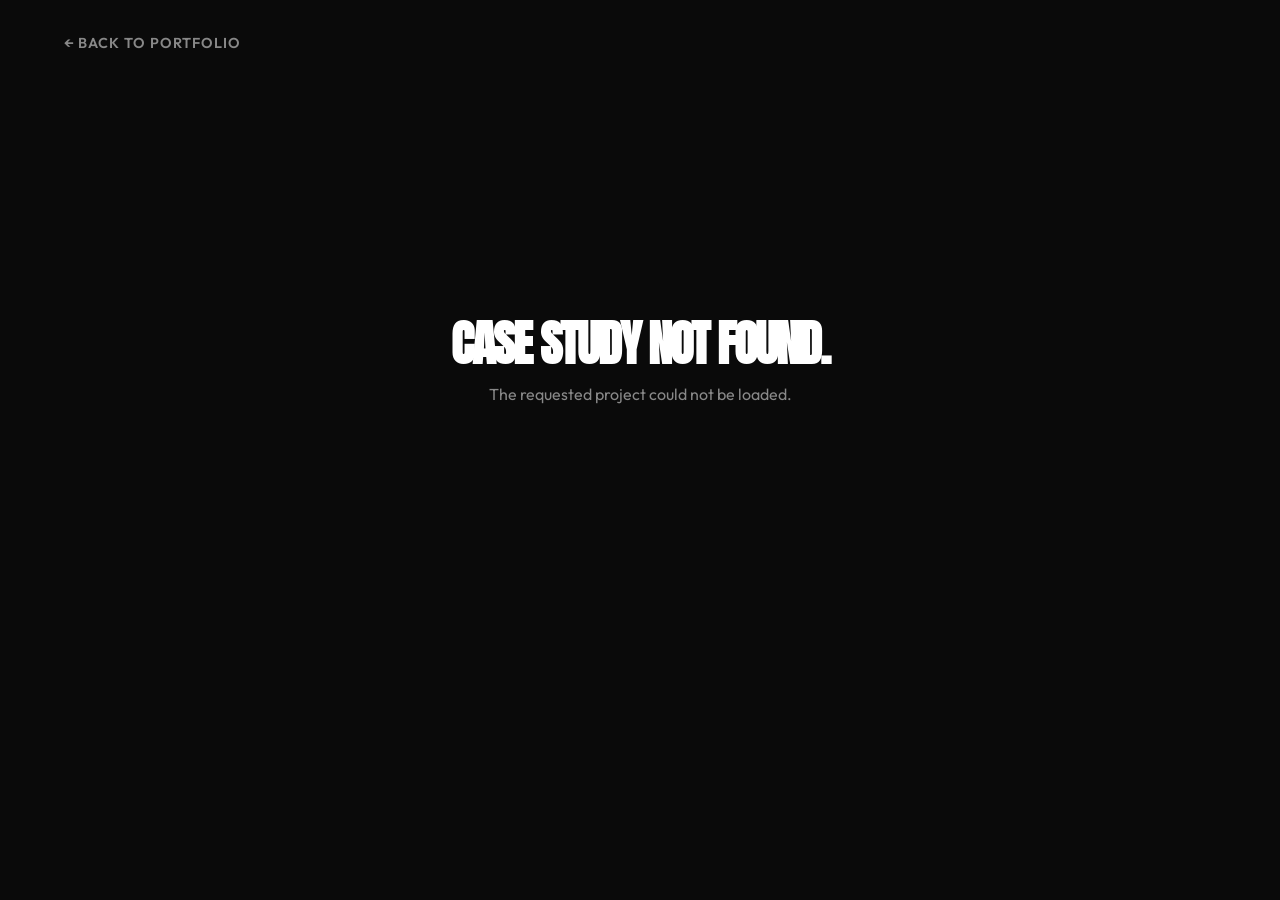
<file: come/case-study.html>
<!DOCTYPE html>
<html lang="en">
<head>
    <meta charset="UTF-8">
    <meta name="viewport" content="width=device-width, initial-scale=1.0">
    <title>Case Study | ABCC</title>
    <link href="https://fonts.googleapis.com/css2?family=Outfit:wght@300;400;600;800&family=Anton&display=swap" rel="stylesheet">
    <link rel="stylesheet" href="style.css?v=5">
    <style>
        body { padding-top: 0; background: #0a0a0a; color: #fff; font-family: 'Outfit', sans-serif; }
        
        .cs-wrapper { display: flex; flex-direction: column; min-height: 100vh; }
        
        .cs-nav { padding: 2rem 5%; position: absolute; top: 0; width: 100%; z-index: 10; }
        .back-btn { color: #888; text-decoration: none; font-weight: 600; display: inline-flex; align-items: center; gap: 0.5rem; transition: color 0.3s; text-transform: uppercase; letter-spacing: 1px; font-size: 0.9rem; }
        .back-btn:hover { color: #fff; }
        
        .cs-hero { 
            padding: 10rem 5% 6rem; 
            background: radial-gradient(circle at center top, rgba(255,87,34,0.15) 0%, rgba(10,10,10,1) 70%);
            display: flex; flex-direction: column; align-items: center; text-align: center;
            border-bottom: 1px solid rgba(255,255,255,0.05);
        }
        .cs-logo { max-height: 80px; margin-bottom: 2rem; border-radius: 12px; }
        .cs-role { color: #ff5722; font-weight: 600; font-size: 1rem; text-transform: uppercase; letter-spacing: 3px; margin-bottom: 1rem; }
        .cs-title { font-size: 5rem; font-family: 'Anton', sans-serif; text-transform: uppercase; letter-spacing: -2px; margin: 0 0 1rem; line-height: 1; }
        
        .cs-main { display: grid; grid-template-columns: 1fr; gap: 4rem; padding: 4rem 5%; max-width: 1200px; margin: 0 auto; }
        @media (min-width: 900px) { .cs-main { grid-template-columns: 1fr 1.5fr; align-items: start; } }
        
        .cs-sidebar { position: sticky; top: 2rem; }
        .cs-content { display: flex; flex-direction: column; gap: 4rem; }
        
        .cs-section h2 { font-size: 1.5rem; margin-bottom: 1.5rem; color: #fff; font-weight: 600; border-bottom: 1px solid rgba(255,255,255,0.1); padding-bottom: 0.5rem; }
        .cs-desc { font-size: 1.1rem; line-height: 1.8; color: #aaa; margin-bottom: 2rem; }
        
        .cs-metrics-list { list-style: none; padding: 0; margin: 0; }
        .cs-metrics-list li { padding: 1rem; background: rgba(255,255,255,0.03); margin-bottom: 0.5rem; border-radius: 8px; border: 1px solid rgba(255,255,255,0.05); color: #ddd; font-weight: 400; display: flex; gap: 1rem; align-items: flex-start; line-height: 1.5; }
        .cs-metrics-list li::before { content: "→"; color: #ff5722; font-weight: bold; }
        
        .cs-creators-table { width: 100%; border-collapse: collapse; margin-top: 1rem; background: rgba(255,255,255,0.02); border-radius: 12px; overflow: hidden; border: 1px solid rgba(255,255,255,0.05); }
        .cs-creators-table th, .cs-creators-table td { padding: 1rem; text-align: left; border-bottom: 1px solid rgba(255,255,255,0.05); }
        .cs-creators-table th { background: rgba(255,255,255,0.05); color: #fff; font-weight: 600; text-transform: uppercase; font-size: 0.85rem; letter-spacing: 1px; }
        .cs-creators-table td { color: #aaa; }
        .cs-creators-table tr:last-child td { border-bottom: none; }
        .cs-creators-table a { color: #ff5722; text-decoration: none; font-weight: 600; transition: color 0.2s; }
        .cs-creators-table a:hover { color: #fff; }
        
        .cs-video-grid { display: grid; grid-template-columns: repeat(auto-fit, minmax(280px, 1fr)); gap: 1.5rem; }
        .cs-video-item { border-radius: 16px; overflow: hidden; background: #111; box-shadow: 0 10px 30px rgba(0,0,0,0.5); border: 1px solid rgba(255,255,255,0.05); aspect-ratio: 9/16; }
        .cs-video-item.horizontal { aspect-ratio: 16/9; }
        .cs-video-item iframe { width: 100%; height: 100%; border: none; }
        
        /* Specific height for twitter/x embeds */
        .cs-video-item.twitter-embed { aspect-ratio: auto; min-height: 400px; }
        
        @media (max-width: 600px) {
            .cs-title { font-size: 3rem; }
            .cs-hero { padding-top: 8rem; }
        }
    </style>
</head>
<body>
    <div class="cs-wrapper">
        <nav class="cs-nav">
            <a href="index.html" class="back-btn">← Back to Portfolio</a>
        </nav>
        <div id="cs-content"></div>
    </div>

    <script src="data.js"></script>
    <script>
        const urlParams = new URLSearchParams(window.location.search);
        const id = urlParams.get('id');
        const data = window.projectData[id];
        
        if (data) {
            document.title = data.name + " | ABCC Case Study";
            
            const logoHtml = data.logo ? `<img src="${data.logo}" class="cs-logo" alt="${data.name} logo">` : '';
            const desc = data.description || data.desc || '';
            
            let metricsHtml = '';
            if (data.metrics && data.metrics.length) {
                metricsHtml = `
                    <div class="cs-section">
                        <h2>Key Results & Focus</h2>
                        <ul class="cs-metrics-list">
                            ${data.metrics.map(m => `<li>${m}</li>`).join('')}
                        </ul>
                    </div>
                `;
            }

            let creatorsHtml = '';
            if (data.creators && data.creators.length) {
                creatorsHtml = `
                    <div class="cs-section">
                        <h2>Creators Worked With</h2>
                        <table class="cs-creators-table">
                            <thead>
                                <tr>
                                    <th>Creator</th>
                                    <th>Profile Link</th>
                                </tr>
                            </thead>
                            <tbody>
                                ${data.creators.map(c => `
                                    <tr>
                                        <td>${c.name}</td>
                                        <td><a href="${c.link}" target="_blank" rel="noopener noreferrer">View Profile ↗</a></td>
                                    </tr>
                                `).join('')}
                            </tbody>
                        </table>
                    </div>
                `;
            }

            let videosHtml = '';
            if (data.videos && data.videos.length) {
                videosHtml = `
                    <div class="cs-section">
                        <h2>Content Highlights</h2>
                        <div class="cs-video-grid">
                            ${data.videos.map(v => {
                                const isTwitter = v.includes('x.com') || v.includes('twitter.com');
                                const isYoutube = v.includes('youtube.com') || v.includes('youtu.be');
                                const className = isTwitter ? 'cs-video-item twitter-embed' : (isYoutube ? 'cs-video-item horizontal' : 'cs-video-item');
                                
                                if (isTwitter) {
                                    return `<div class="${className}"><iframe src="https://twitframe.com/show?url=${encodeURIComponent(v)}" allowfullscreen loading="lazy"></iframe></div>`;
                                }
                                return `<div class="${className}"><iframe src="${v}" allowfullscreen loading="lazy"></iframe></div>`;
                            }).join('')}
                        </div>
                    </div>
                `;
            }

            document.getElementById('cs-content').innerHTML = `
                <header class="cs-hero">
                    ${logoHtml}
                    <div class="cs-role">${data.role || 'Content Strategy'}</div>
                    <h1 class="cs-title">${data.name}</h1>
                </header>
                
                <main class="cs-main">
                    <aside class="cs-sidebar">
                        <div class="cs-section">
                            <h2>Campaign Overview</h2>
                            <div class="cs-desc">${desc.replace(/\n/g, '<br>')}</div>
                        </div>
                        ${metricsHtml}
                    </aside>
                    
                    <section class="cs-content">
                        ${creatorsHtml}
                        ${videosHtml}
                    </section>
                </main>
            `;
        } else {
            document.getElementById('cs-content').innerHTML = '<div style="text-align:center; padding: 20rem 0;"><h1 class="cs-title" style="font-size:3rem;">Case study not found.</h1><p style="color:#888;">The requested project could not be loaded.</p></div>';
        }
    </script>
</body>
</html>
</file>
<file: come/style.css>
:root {
    --bg-color: #000000;
    --card-bg: #0a0a0a;
    --card-border: #1a1a1a;
    --primary-color: #ff5722;
    --text-color: #ffffff;
    --text-muted: #a0a0a0;
    --gradient-abcc: linear-gradient(90deg, #ff5722, #e91e63, #9c27b0, #2196f3, #4caf50);
}

* {
    margin: 0;
    padding: 0;
    box-sizing: border-box;
}

html {
    scroll-behavior: smooth;
    font-family: 'Outfit', sans-serif;
    background-color: var(--bg-color);
    color: var(--text-color);
}

body {
    overflow-x: hidden;
}

.container {
    width: 90%;
    max-width: 1200px;
    margin: 0 auto;
    padding: 5rem 0;
}

/* Typography */
h1, h2, h3 {
    font-weight: 800;
}

.gradient-text {
    background: var(--gradient-abcc);
    -webkit-background-clip: text;
    -webkit-text-fill-color: transparent;
}

.section-label {
    display: inline-block;
    color: var(--primary-color);
    text-transform: uppercase;
    font-size: 0.8rem;
    font-weight: 600;
    letter-spacing: 2px;
    margin-bottom: 1rem;
    background: rgba(255, 87, 34, 0.1);
    padding: 0.35rem 1rem;
    border-radius: 20px;
    border: 1px solid rgba(255, 87, 34, 0.2);
}

.section-title {
    font-size: 3rem;
    margin-bottom: 3rem;
    line-height: 1.2;
}

.badge {
    display: inline-block;
    border: 1px solid var(--card-border);
    padding: 0.6rem 1.2rem;
    border-radius: 30px;
    font-size: 0.9rem;
    color: #fff;
    margin-bottom: 2rem;
    background: rgba(255, 255, 255, 0.02);
}

/* Navbar */
.navbar {
    position: fixed;
    top: 0;
    left: 0;
    width: 100%;
    background: transparent;
    z-index: 100;
}

.nav-container {
    display: flex;
    justify-content: space-between;
    align-items: center;
    padding: 0.5rem 5%;
}

.nav-logo {
    height: 55px;
    width: auto;
    display: block;
    mix-blend-mode: screen;
}

.nav-links {
    display: flex;
    gap: 2.5rem;
}

.nav-links a {
    color: var(--text-muted);
    text-decoration: none;
    font-weight: 600;
    font-size: 0.95rem;
    transition: color 0.3s;
}

.nav-links a:hover {
    color: #fff;
}

.mobile-toggle {
    display: none;
    flex-direction: column;
    gap: 6px;
    background: none;
    border: none;
    cursor: pointer;
}

.mobile-toggle span {
    width: 25px;
    height: 2px;
    background: #fff;
    transition: all 0.3s;
}

/* Buttons */
.btn {
    display: inline-block;
    padding: 0.8rem 1.6rem;
    border-radius: 8px;
    font-weight: 600;
    text-decoration: none;
    transition: all 0.3s ease;
    cursor: pointer;
    border: none;
    text-align: center;
}

.btn-primary {
    background: linear-gradient(135deg, #ff5722, #e91e63);
    color: #fff;
}

.btn-primary:hover {
    transform: translateY(-2px);
    box-shadow: 0 4px 15px rgba(255, 87, 34, 0.4);
}

.btn-secondary {
    background-color: transparent;
    border: 1px solid var(--card-border);
    color: #fff;
}

.btn-secondary:hover {
    background-color: rgba(255, 255, 255, 0.05);
    border-color: #555;
}

.btn-outline {
    background: transparent;
    border: 1px solid rgba(255, 255, 255, 0.2);
    color: #fff;
}

.btn-outline:hover {
    background: #fff;
    color: #000;
}

.btn.large {
    padding: 1rem 2.5rem;
    font-size: 1.1rem;
}

/* Hero */
.hero {
    position: relative;
    padding-top: 10rem;
    padding-bottom: 6rem;
    text-align: center;
    min-height: 100vh;
    display: flex;
    align-items: center;
    overflow: hidden;
}

.hero-video {
    position: absolute;
    top: 50%;
    left: 50%;
    min-width: 100%;
    min-height: 100%;
    width: auto;
    height: auto;
    transform: translateX(-50%) translateY(-50%);
    z-index: -2;
    object-fit: cover;
}

.hero-overlay {
    position: absolute;
    top: 0;
    left: 0;
    width: 100%;
    height: 100%;
    background: rgba(0, 0, 0, 0.4); /* Darker overlay but still visible video */
    z-index: -1;
}

.hero-content-container {
    position: relative;
    z-index: 1;
    width: 100%;
}

.hero-title {
    font-family: 'Anton', sans-serif;
    font-size: 6vw;
    font-weight: 400;
    text-transform: uppercase;
    line-height: 1;
    margin-bottom: 0;
    letter-spacing: -1px;
    text-shadow: 0 10px 30px rgba(0, 0, 0, 0.8);
    display: flex;
    flex-direction: row;
    align-items: flex-start;
    justify-content: center;
    flex-wrap: nowrap;
    white-space: nowrap;
    gap: 0;
}

.hero-title .static-text {
    color: #fff;
    flex-shrink: 0;
}

.word-slider {
    height: 1em;
    overflow: hidden;
    position: relative;
    display: inline-block;
    width: 3.8em;
    vertical-align: middle;
    text-align: center;
    perspective: 600px;
    perspective-origin: center center;
}

.word-slider-inner {
    margin: 0;
    padding: 0;
    list-style: none;
    position: relative;
    height: 1em;
    transform-style: preserve-3d;
}

.word-slider-inner li {
    position: absolute;
    top: 0;
    left: 0;
    right: 0;
    height: 1em;
    display: flex;
    align-items: center;
    justify-content: center;
    color: #ff5722;
    text-shadow: 0 10px 30px rgba(0, 0, 0, 0.8);
    backface-visibility: hidden;
    -webkit-backface-visibility: hidden;
}

.hero-subtitle {
    color: #e0e0e0;
    font-size: 1.35rem;
    max-width: 800px;
    margin: 0 auto 3rem;
    line-height: 1.6;
    text-shadow: 0 2px 4px rgba(0,0,0,0.5);
}

.hero-explore-btn {
    position: absolute;
    bottom: 4%;
    left: 3%;
    z-index: 2;
    display: inline-block;
    background: var(--primary-color);
    color: #fff;
    font-family: 'Outfit', sans-serif;
    font-size: 0.85rem;
    font-weight: 700;
    letter-spacing: 1.5px;
    text-transform: uppercase;
    text-decoration: none;
    padding: 0.85rem 1.8rem;
    border-radius: 6px;
    transition: transform 0.2s ease, box-shadow 0.2s ease;
}

.hero-explore-btn:hover {
    transform: translateY(-2px);
    box-shadow: 0 6px 20px rgba(255, 87, 34, 0.5);
}

.hero-tagline {
    position: absolute;
    bottom: 4%;
    left: 55%;
    right: 2%;
    text-align: center;
    z-index: 2;
}

.hero-tagline p {
    font-family: 'Outfit', sans-serif;
    font-size: 1.2rem;
    font-weight: 400;
    color: rgba(255, 255, 255, 0.92);
    line-height: 1.8;
    margin-bottom: 0;
    text-shadow: 0 1px 8px rgba(0, 0, 0, 0.9);
}

.hero-tagline p + p {
    margin-top: 1rem;
}

.hero-tagline strong {
    font-weight: 700;
    color: #fff;
}


.hero-ctas {
    display: flex;
    justify-content: center;
    gap: 1.5rem;
}

/* Niche Graph */
.niche-tabs {
    display: flex;
    gap: 0.75rem;
    margin-bottom: 3rem;
    flex-wrap: wrap;
}

.niche-tab {
    padding: 0.55rem 1.4rem;
    border-radius: 30px;
    border: 1px solid var(--card-border);
    background: transparent;
    color: var(--text-muted);
    cursor: pointer;
    font-family: 'Outfit', sans-serif;
    font-weight: 600;
    font-size: 0.9rem;
    letter-spacing: 0.5px;
    transition: all 0.25s ease;
}

.niche-tab:hover {
    border-color: var(--primary-color);
    color: #fff;
}

.niche-tab.active {
    background: var(--primary-color);
    border-color: var(--primary-color);
    color: #fff;
}

.niche-graph-wrapper {
    display: flex;
    gap: 3rem;
    align-items: center;
}

.niche-graph {
    position: relative;
    width: 800px;
    height: 800px;
    flex-shrink: 0;
}

.graph-svg {
    position: absolute;
    top: 0;
    left: 0;
    width: 100%;
    height: 100%;
    pointer-events: none;
}

.center-node {
    position: absolute;
    width: 100px;
    height: 100px;
    top: 50%;
    left: 50%;
    transform: translate(-50%, -50%);
    border-radius: 50%;
    background: linear-gradient(135deg, #ff5722, #e91e63);
    display: flex;
    align-items: center;
    justify-content: center;
    font-family: 'Anton', sans-serif;
    font-size: 0.85rem;
    color: #fff;
    text-align: center;
    z-index: 3;
    box-shadow: 0 0 50px rgba(255, 87, 34, 0.5);
    letter-spacing: 1px;
    padding: 0.4rem;
    line-height: 1.2;
}

.brand-node {
    position: absolute;
    width: 140px;
    height: 140px;
    border-radius: 50%;
    background: var(--card-bg);
    border: 1.5px solid var(--card-border);
    display: flex;
    flex-direction: column;
    align-items: center;
    justify-content: center;
    cursor: pointer;
    transition: all 0.4s cubic-bezier(0.34, 1.56, 0.64, 1);
    z-index: 2;
    text-align: center;
    padding: 0.6rem;
    user-select: none;
}

.brand-node:hover {
    border-color: var(--primary-color);
    background: rgba(255, 87, 34, 0.08);
    box-shadow: 0 0 18px rgba(255, 87, 34, 0.25);
    transform: scale(1.18) !important;
}

.brand-node.active {
    border-color: var(--primary-color);
    background: rgba(255, 87, 34, 0.12);
    box-shadow: 0 0 28px rgba(255, 87, 34, 0.4);
    transform: scale(1.3) !important;
}

.brand-node.inactive {
    opacity: 0.35;
    transform: scale(0.75) !important;
}

.brand-initials {
    font-family: 'Anton', sans-serif;
    font-size: 1.1rem;
    color: #fff;
    line-height: 1;
    margin-bottom: 3px;
}

.brand-node-label {
    font-size: 0.65rem;
    font-weight: 700;
    color: var(--text-muted);
    text-transform: uppercase;
    letter-spacing: 0.4px;
    line-height: 1.2;
}

.brand-node.active .brand-node-label {
    color: var(--primary-color);
}

/* Brand Detail Panel */
.brand-detail {
    flex: 1;
    min-height: 420px;
    background: var(--card-bg);
    border: 1px solid var(--card-border);
    border-radius: 20px;
    padding: 2.5rem;
    display: flex;
    align-items: flex-start;
}

.brand-detail-inner {
    width: 100%;
}

.brand-detail-placeholder {
    color: var(--text-muted);
    font-size: 1rem;
    font-style: italic;
    margin-top: 3rem;
    text-align: center;
}

.brand-detail-inner h3 {
    font-size: 2rem;
    margin-bottom: 0.3rem;
}

.brand-detail-role {
    color: var(--primary-color);
    font-weight: 600;
    font-size: 0.9rem;
    text-transform: uppercase;
    letter-spacing: 1px;
    margin-bottom: 1.2rem;
}

.brand-detail-growth {
    font-size: 2.2rem;
    font-weight: 800;
    color: #4caf50;
    margin-bottom: 1.5rem;
}

.brand-detail-desc {
    color: var(--text-muted);
    line-height: 1.7;
    margin-bottom: 1.5rem;
    font-size: 0.95rem;
}

.brand-detail-metrics {
    list-style: none;
    margin-bottom: 1.5rem;
}

.brand-detail-metrics li {
    padding: 0.5rem 0;
    border-bottom: 1px solid var(--card-border);
    color: var(--text-muted);
    font-size: 0.9rem;
    display: flex;
    align-items: center;
    gap: 0.5rem;
}

.brand-detail-metrics li::before {
    content: "✓";
    color: #4caf50;
    font-weight: bold;
}

.brand-detail-videos {
    display: flex;
    gap: 1rem;
    flex-wrap: wrap;
    margin-top: 1rem;
}

.brand-detail-video {
    width: 120px;
    aspect-ratio: 9/16;
    border-radius: 10px;
    overflow: hidden;
    background: #000;
    border: 1px solid var(--card-border);
}

.brand-detail-video iframe {
    width: 100%;
    height: 100%;
    border: none;
}

/* Center pulse */
@keyframes centerPulse {
    0%   { box-shadow: 0 0 0 0 rgba(255,87,34,0.5), 0 0 50px rgba(255,87,34,0.4); }
    70%  { box-shadow: 0 0 0 30px rgba(255,87,34,0), 0 0 50px rgba(255,87,34,0.4); }
    100% { box-shadow: 0 0 0 0 rgba(255,87,34,0), 0 0 50px rgba(255,87,34,0.4); }
}
.center-node { animation: centerPulse 2.5s ease-out infinite; }

/* Brand node float */
@keyframes nodeFloat {
    0%, 100% { transform: translateY(0px); }
    50%       { transform: translateY(-5px); }
}
.brand-node-float {
    animation: nodeFloat 3.5s ease-in-out infinite;
}
.brand-node-float.active  { animation: none; transform: scale(1.3) !important; }
.brand-node-float.inactive { animation: none; transform: scale(0.75) !important; }

/* Tooltip */
.brand-node::after {
    content: attr(data-name);
    position: absolute;
    bottom: calc(100% + 8px);
    left: 50%;
    transform: translateX(-50%);
    background: rgba(0,0,0,0.92);
    color: #fff;
    font-family: 'Outfit', sans-serif;
    font-size: 0.68rem;
    font-weight: 600;
    white-space: nowrap;
    padding: 4px 10px;
    border-radius: 5px;
    opacity: 0;
    pointer-events: none;
    transition: opacity 0.2s;
    border: 1px solid rgba(255,255,255,0.1);
}
.brand-node:hover::after { opacity: 1; }

/* Logo inside node */
.brand-node-logo {
    width: 90px;
    height: 90px;
    display: flex;
    align-items: center;
    justify-content: center;
    margin-bottom: 4px;
}
.brand-node-logo img {
    width: 100%;
    height: 100%;
    object-fit: contain;
    border-radius: 10px;
}
.brand-node-logo.no-logo {
    align-items: center;
    justify-content: center;
}
.brand-fallback {
    font-family: 'Anton', sans-serif;
    font-size: 1.15rem;
    color: #fff;
    line-height: 1;
    display: flex;
    align-items: center;
    justify-content: center;
}

/* Panel fade-in */
@keyframes panelFadeIn {
    from { opacity: 0; transform: translateX(12px); }
    to   { opacity: 1; transform: translateX(0); }
}
.brand-detail-inner.loaded {
    animation: panelFadeIn 0.3s ease forwards;
}

/* About Section */
.about-section {
    background: linear-gradient(180deg, rgba(0,0,0,0) 0%, rgba(255,87,34,0.02) 50%, rgba(0,0,0,0) 100%);
}

.founders-grid {
    display: grid;
    grid-template-columns: 1fr;
    gap: 4rem;
    margin-top: 3rem;
}

@media(min-width: 900px) {
    .founders-grid {
        grid-template-columns: 1fr 1fr;
        gap: 6rem;
    }
}

.founder-card {
    display: flex;
    flex-direction: column;
    gap: 2rem;
}

.founder-img {
    width: 100%;
    aspect-ratio: 4/5;
    object-fit: cover;
    border-radius: 20px;
    border: 1px solid var(--card-border);
    box-shadow: 0 10px 30px rgba(0,0,0,0.5);
}

.founder-info {
    display: flex;
    flex-direction: column;
}

.founder-name {
    font-size: 2.5rem;
    font-family: 'Anton', sans-serif;
    letter-spacing: -0.5px;
    margin-bottom: 0.5rem;
    color: #fff;
    text-transform: uppercase;
}

.founder-role {
    color: var(--primary-color);
    font-weight: 600;
    font-size: 1rem;
    text-transform: uppercase;
    letter-spacing: 2px;
    margin-bottom: 1.5rem;
}

.founder-desc {
    font-size: 1.15rem;
    line-height: 1.8;
    color: var(--text-muted);
    margin-bottom: 1.5rem;
}

/* Modal */
.modal {
    position: fixed;
    top: 0;
    left: 0;
    width: 100%;
    height: 100%;
    background: rgba(0, 0, 0, 0.9);
    backdrop-filter: blur(10px);
    display: none;
    align-items: center;
    justify-content: center;
    z-index: 1000;
    padding: 2rem;
}

.modal.active {
    display: flex;
}

.modal-content {
    background: var(--card-bg);
    border: 1px solid var(--card-border);
    border-radius: 20px;
    width: 100%;
    max-width: 800px;
    max-height: 90vh;
    overflow-y: auto;
    padding: 3rem;
    position: relative;
}

.modal-close {
    position: absolute;
    top: 1.5rem;
    right: 1.5rem;
    background: none;
    border: none;
    color: #fff;
    font-size: 2rem;
    cursor: pointer;
}

.modal-header {
    margin-bottom: 2rem;
    border-bottom: 1px solid var(--card-border);
    padding-bottom: 1rem;
}

.modal-title {
    font-size: 2.5rem;
    margin-bottom: 0.5rem;
}

.modal-subtitle {
    color: var(--primary-color);
    font-size: 1.25rem;
    font-weight: 600;
}

.modal-growth {
    color: #4caf50;
    font-size: 2rem;
    font-weight: 800;
    margin: 1rem 0;
}

.modal-section {
    margin-bottom: 2rem;
}

.modal-section h4 {
    font-size: 1.25rem;
    margin-bottom: 1rem;
    color: #fff;
}

.modal-section p {
    color: var(--text-muted);
    line-height: 1.6;
    margin-bottom: 1rem;
}

.modal-section ul {
    list-style: none;
}

.modal-section li {
    padding: 0.5rem 0;
    color: var(--text-muted);
    display: flex;
    align-items: center;
}

.modal-section li::before {
    content: "✓";
    color: #4caf50;
    margin-right: 0.75rem;
}

.video-grid {
    display: grid;
    grid-template-columns: repeat(auto-fit, minmax(200px, 1fr));
    gap: 1.5rem;
    margin-top: 1.5rem;
}

.video-item {
    aspect-ratio: 9/16;
    background: #000;
    border-radius: 12px;
    overflow: hidden;
}

.video-item iframe {
    width: 100%;
    height: 100%;
    border: none;
}

/* Process Section */
.process-section {
    padding: 10rem 0;
    background: #050505;
    border-top: 1px solid rgba(255,255,255,0.05);
}

.process-headline {
    font-family: 'Anton', sans-serif;
    font-size: 6rem;
    line-height: 0.9;
    color: #fff;
    text-transform: uppercase;
    letter-spacing: -2px;
    margin-bottom: 6rem;
    max-width: 800px;
}

@media(min-width: 768px) {
    .process-headline {
        font-size: 8rem;
    }
}

.process-list {
    display: flex;
    flex-direction: column;
}

.process-item {
    display: flex;
    flex-direction: column;
    border-top: 1px solid rgba(255,255,255,0.1);
    padding: 4rem 0;
    gap: 2rem;
}

@media(min-width: 768px) {
    .process-item {
        flex-direction: row;
        align-items: flex-start;
        gap: 6rem;
    }
}

.process-number {
    font-family: 'Anton', sans-serif;
    font-size: 6rem;
    line-height: 0.8;
    color: transparent;
    -webkit-text-stroke: 1px rgba(255,255,255,0.2);
    width: 150px;
    flex-shrink: 0;
    transition: all 0.3s ease;
}

@media(min-width: 768px) {
    .process-number {
        font-size: 8rem;
    }
}

.process-item:hover .process-number {
    -webkit-text-stroke: 1px var(--primary-color);
    color: rgba(255,87,34,0.1);
}

.process-content {
    flex-grow: 1;
    max-width: 600px;
}

.process-content h3 {
    font-size: 2.5rem;
    font-weight: 600;
    margin-bottom: 1.5rem;
    color: #fff;
    letter-spacing: -0.5px;
}

.process-content p {
    font-size: 1.2rem;
    color: #aaa;
    line-height: 1.6;
    margin-bottom: 2rem;
}

.process-tags {
    display: flex;
    flex-wrap: wrap;
    gap: 1rem;
    list-style: none;
    padding: 0;
}

.process-tags li {
    padding: 0.5rem 1rem;
    background: rgba(255,255,255,0.05);
    border: 1px solid rgba(255,255,255,0.1);
    border-radius: 50px;
    font-size: 0.9rem;
    color: #ddd;
    font-weight: 400;
}

/* Pricing Section */
.pricing-grid {
    display: grid;
    grid-template-columns: repeat(auto-fit, minmax(320px, 1fr));
    gap: 2.5rem;
}

.price-card {
    background: var(--card-bg);
    border: 1px solid var(--card-border);
    border-radius: 20px;
    padding: 3.5rem 2.5rem;
    display: flex;
    flex-direction: column;
    position: relative;
    transition: transform 0.3s;
}

.price-card:hover {
    border-color: rgba(255, 255, 255, 0.1);
}

.price-card.popular {
    border: 2px solid var(--primary-color);
    transform: scale(1.03);
    background: linear-gradient(180deg, rgba(255,87,34,0.05) 0%, rgba(0,0,0,0) 100%);
}

.popular-badge {
    position: absolute;
    top: 1.5rem;
    right: 1.5rem;
    background: var(--primary-color);
    color: #fff;
    padding: 0.35rem 1rem;
    border-radius: 20px;
    font-size: 0.8rem;
    font-weight: 600;
}

.price-card h3 {
    font-size: 1.8rem;
    margin-bottom: 1rem;
}

.price {
    font-size: 3rem;
    font-weight: 800;
    margin-bottom: 0.5rem;
}

.card-desc {
    color: var(--text-muted);
    margin-bottom: 2.5rem;
}

.features {
    list-style: none;
    margin-bottom: 3rem;
    flex-grow: 1;
}

.features li {
    padding: 1rem 0;
    border-bottom: 1px solid rgba(255, 255, 255, 0.05);
    display: flex;
    align-items: center;
    font-size: 1rem;
}

.features li::before {
    content: "✓";
    color: #4caf50;
    margin-right: 1rem;
    font-weight: bold;
}

/* Accordion */
.accordion {
    max-width: 800px;
    margin: 0 auto;
}

.accordion-item {
    border-bottom: 1px solid var(--card-border);
}

.accordion-header {
    width: 100%;
    padding: 2rem 0;
    background: none;
    border: none;
    color: #fff;
    text-align: left;
    font-size: 1.25rem;
    font-weight: 600;
    display: flex;
    justify-content: space-between;
    align-items: center;
    cursor: pointer;
}

.accordion-content {
    max-height: 0;
    overflow: hidden;
    transition: max-height 0.4s cubic-bezier(0.4, 0, 0.2, 1);
}

.accordion-content p {
    padding-bottom: 2rem;
    color: var(--text-muted);
    line-height: 1.6;
    font-size: 1.1rem;
}

/* Contact Section */
.contact-section {
    text-align: center;
    background: linear-gradient(180deg, transparent, rgba(255, 87, 34, 0.03));
}

.contact-section p {
    color: var(--text-muted);
    font-size: 1.25rem;
    margin-bottom: 3rem;
}

/* Footer */
.footer {
    border-top: 1px solid var(--card-border);
    text-align: center;
    padding: 3rem 0;
    color: var(--text-muted);
}

/* Mobile Menu Overlay */
@media (max-width: 768px) {
    .nav-links {
        display: none;
        flex-direction: column;
        position: fixed;
        top: 70px;
        left: 0;
        width: 100%;
        background: #000;
        padding: 2rem;
        gap: 1.5rem;
        border-bottom: 1px solid var(--card-border);
        z-index: 99;
    }
    
    .nav-links.active {
        display: flex;
    }

    .nav-cta {
        display: none;
    }

    .mobile-toggle {
        display: flex;
    }
    
    .hero {
        flex-direction: column;
        justify-content: center;
        padding-top: 6rem;
    }

    .hero-tagline {
        display: none;
    }

    .hero-explore-btn {
        position: relative;
        bottom: auto;
        left: auto;
        margin-top: 2rem;
        z-index: 5;
    }
    
    .hero-title {
        font-size: 15vw;
        flex-direction: column;
        align-items: center;
        gap: 0.5rem;
    }

    .word-slider {
        width: 100%;
        display: flex;
        justify-content: center;
    }
    
    .hero-ctas {
        flex-direction: column;
        gap: 1rem;
    }
    
    .section-title {
        font-size: 2.5rem;
    }

    .process-section {
        padding: 6rem 0;
    }

    .process-headline {
        font-size: 4rem;
        margin-bottom: 3rem;
    }

    .process-number {
        font-size: 4rem;
        width: auto;
    }

    .process-item {
        padding: 2.5rem 0;
        gap: 1rem;
    }

    .process-content h3 {
        font-size: 2rem;
    }

    .founders-grid {
        gap: 3rem;
    }

    .founder-name {
        font-size: 2rem;
    }

    .niche-tabs {
        flex-wrap: wrap;
        justify-content: center;
    }
    
    .niche-tab {
        font-size: 0.85rem;
        padding: 0.5rem 1rem;
    }

    .price-card.popular {
        transform: none;
    }

    .niche-graph-wrapper {
        flex-direction: column;
        gap: 2rem;
    }

    .niche-graph {
        width: 100%;
        height: 380px;
    }

    .center-node {
        width: 70px;
        height: 70px;
        font-size: 0.75rem;
    }

    .brand-node {
        width: 80px;
        height: 80px;
        padding: 0.4rem;
    }

    .brand-node-logo {
        width: 50px;
        height: 50px;
        margin-bottom: 2px;
    }

    .brand-initials {
        font-size: 0.8rem;
    }

    .brand-node-label {
        display: none;
    }

    .brand-detail {
        padding: 1.5rem;
    }
}
</file>
